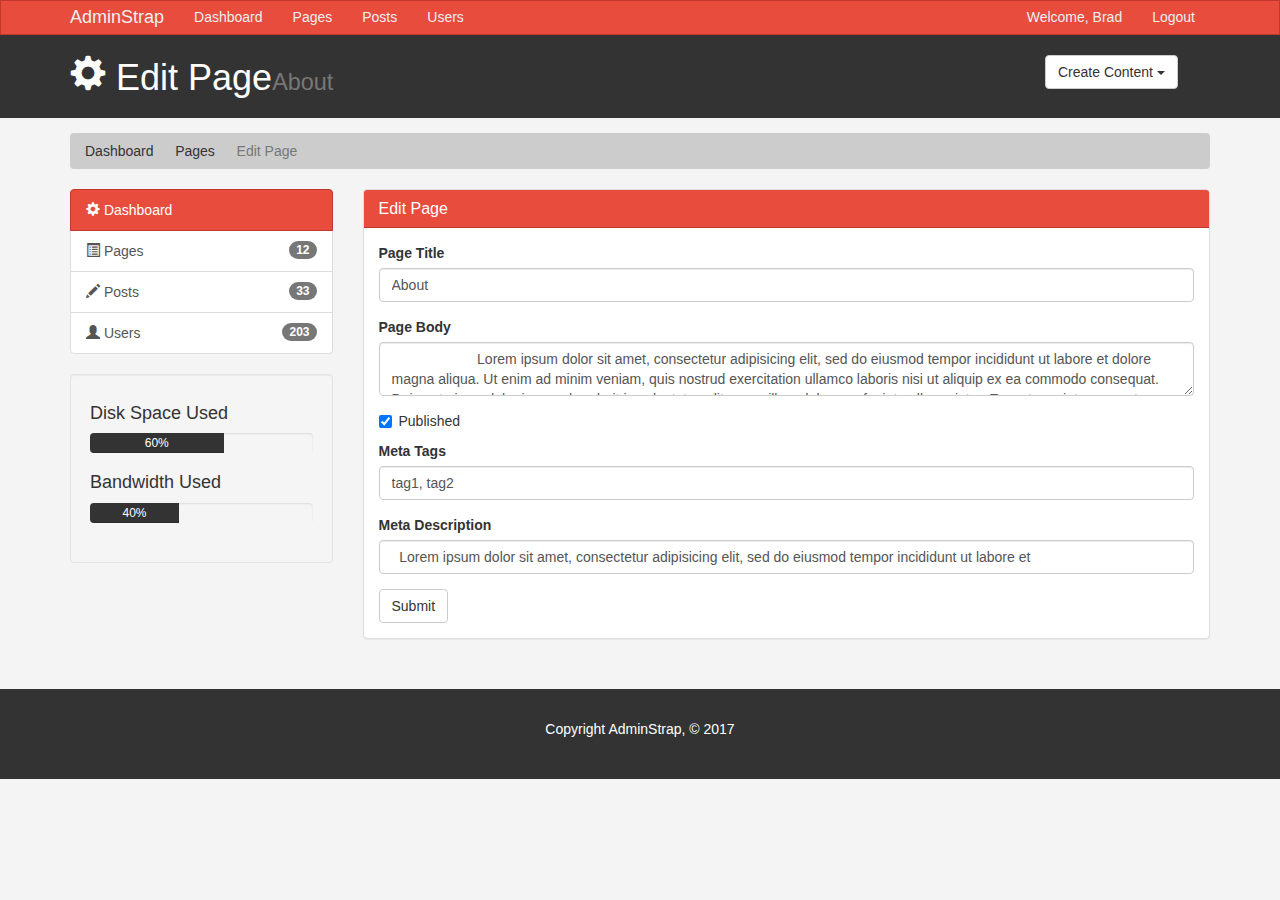
<file: edit.html>
<!DOCTYPE html>
<html lang="en">
  <head>
    <meta charset="utf-8">
    <meta http-equiv="X-UA-Compatible" content="IE=edge">
    <meta name="viewport" content="width=device-width, initial-scale=1">
    <title>Admin Area | Edit Page</title>
    <!-- Bootstrap core CSS -->
    <link href="css/bootstrap.min.css" rel="stylesheet">
    <link href="css/style.css" rel="stylesheet">
    <script src="http://cdn.ckeditor.com/4.6.1/standard/ckeditor.js"></script>
  </head>
  <body>

    <nav class="navbar navbar-default">
      <div class="container">
        <div class="navbar-header">
          <button type="button" class="navbar-toggle collapsed" data-toggle="collapse" data-target="#navbar" aria-expanded="false" aria-controls="navbar">
            <span class="sr-only">Toggle navigation</span>
            <span class="icon-bar"></span>
            <span class="icon-bar"></span>
            <span class="icon-bar"></span>
          </button>
          <a class="navbar-brand" href="#">AdminStrap</a>
        </div>
        <div id="navbar" class="collapse navbar-collapse">
          <ul class="nav navbar-nav">
            <li><a href="index.html">Dashboard</a></li>
            <li><a href="pages.html">Pages</a></li>
            <li><a href="posts.html">Posts</a></li>
            <li><a href="users.html">Users</a></li>
          </ul>
          <ul class="nav navbar-nav navbar-right">
            <li><a href="#">Welcome, Brad</a></li>
            <li><a href="login.html">Logout</a></li>
          </ul>
        </div><!--/.nav-collapse -->
      </div>
    </nav>

    <header id="header">
      <div class="container">
        <div class="row">
          <div class="col-md-10">
            <h1><span class="glyphicon glyphicon-cog" aria-hidden="true"></span> Edit Page<small>About</small></h1>
          </div>
          <div class="col-md-2">
            <div class="dropdown create">
              <button class="btn btn-default dropdown-toggle" type="button" id="dropdownMenu1" data-toggle="dropdown" aria-haspopup="true" aria-expanded="true">
                Create Content
                <span class="caret"></span>
              </button>
              <ul class="dropdown-menu" aria-labelledby="dropdownMenu1">
                <li><a type="button" data-toggle="modal" data-target="#addPage">Add Page</a></li>
                <li><a href="#">Add Post</a></li>
                <li><a href="#">Add User</a></li>
              </ul>
            </div>
          </div>
        </div>
      </div>
    </header>

    <section id="breadcrumb">
      <div class="container">
        <ol class="breadcrumb">
          <li><a href="index.html">Dashboard</a></li>
          <li><a href="pages.html">Pages</a></li>
          <li class="active">Edit Page</li>
        </ol>
      </div>
    </section>

    <section id="main">
      <div class="container">
        <div class="row">
          <div class="col-md-3">
            <div class="list-group">
              <a href="index.html" class="list-group-item active main-color-bg">
                <span class="glyphicon glyphicon-cog" aria-hidden="true"></span> Dashboard
              </a>
              <a href="pages.html" class="list-group-item"><span class="glyphicon glyphicon-list-alt" aria-hidden="true"></span> Pages <span class="badge">12</span></a>
              <a href="posts.html" class="list-group-item"><span class="glyphicon glyphicon-pencil" aria-hidden="true"></span> Posts <span class="badge">33</span></a>
              <a href="users.html" class="list-group-item"><span class="glyphicon glyphicon-user" aria-hidden="true"></span> Users <span class="badge">203</span></a>
            </div>

            <div class="well">
              <h4>Disk Space Used</h4>
              <div class="progress">
                  <div class="progress-bar" role="progressbar" aria-valuenow="60" aria-valuemin="0" aria-valuemax="100" style="width: 60%;">
                      60%
              </div>
            </div>
            <h4>Bandwidth Used </h4>
            <div class="progress">
                <div class="progress-bar" role="progressbar" aria-valuenow="40" aria-valuemin="0" aria-valuemax="100" style="width: 40%;">
                    40%
            </div>
          </div>
            </div>
          </div>
          <div class="col-md-9">
            <!-- Website Overview -->
            <div class="panel panel-default">
              <div class="panel-heading main-color-bg">
                <h3 class="panel-title">Edit Page</h3>
              </div>
              <div class="panel-body">
                <form>
                  <div class="form-group">
                    <label>Page Title</label>
                    <input type="text" class="form-control" placeholder="Page Title" value="About">
                  </div>
                  <div class="form-group">
                    <label>Page Body</label>
                    <textarea name="editor1" class="form-control" placeholder="Page Body">
                      Lorem ipsum dolor sit amet, consectetur adipisicing elit, sed do eiusmod tempor incididunt ut labore et dolore magna aliqua. Ut enim ad minim veniam, quis nostrud exercitation ullamco laboris nisi ut aliquip ex ea commodo consequat. Duis aute irure dolor in reprehenderit in voluptate velit esse cillum dolore eu fugiat nulla pariatur. Excepteur sint occaecat cupidatat non proident, sunt in culpa qui officia deserunt mollit anim id est laborum.
                    </textarea>
                  </div>
                  <div class="checkbox">
                    <label>
                      <input type="checkbox" checked> Published
                    </label>
                  </div>
                  <div class="form-group">
                    <label>Meta Tags</label>
                    <input type="text" class="form-control" placeholder="Add Some Tags..." value="tag1, tag2">
                  </div>
                  <div class="form-group">
                    <label>Meta Description</label>
                    <input type="text" class="form-control" placeholder="Add Meta Description..." value="  Lorem ipsum dolor sit amet, consectetur adipisicing elit, sed do eiusmod tempor incididunt ut labore et ">
                  </div>
                  <input type="submit" class="btn btn-default" value="Submit">
                </form>
              </div>
              </div>

          </div>
        </div>
      </div>
    </section>

    <footer id="footer">
      <p>Copyright AdminStrap, &copy; 2017</p>
    </footer>

    <!-- Modals -->

    <!-- Add Page -->
    <div class="modal fade" id="addPage" tabindex="-1" role="dialog" aria-labelledby="myModalLabel">
  <div class="modal-dialog" role="document">
    <div class="modal-content">
      <form>
      <div class="modal-header">
        <button type="button" class="close" data-dismiss="modal" aria-label="Close"><span aria-hidden="true">&times;</span></button>
        <h4 class="modal-title" id="myModalLabel">Add Page</h4>
      </div>
      <div class="modal-body">
        <div class="form-group">
          <label>Page Title</label>
          <input type="text" class="form-control" placeholder="Page Title">
        </div>
        <div class="form-group">
          <label>Page Body</label>
          <textarea name="editor1" class="form-control" placeholder="Page Body"></textarea>
        </div>
        <div class="checkbox">
          <label>
            <input type="checkbox"> Published
          </label>
        </div>
        <div class="form-group">
          <label>Meta Tags</label>
          <input type="text" class="form-control" placeholder="Add Some Tags...">
        </div>
        <div class="form-group">
          <label>Meta Description</label>
          <input type="text" class="form-control" placeholder="Add Meta Description...">
        </div>
      </div>
      <div class="modal-footer">
        <button type="button" class="btn btn-default" data-dismiss="modal">Close</button>
        <button type="submit" class="btn btn-primary">Save changes</button>
      </div>
    </form>
    </div>
  </div>
</div>

  <script>
     CKEDITOR.replace( 'editor1' );
 </script>

    <!-- Bootstrap core JavaScript
    ================================================== -->
    <!-- Placed at the end of the document so the pages load faster -->
    <script src="https://ajax.googleapis.com/ajax/libs/jquery/1.12.4/jquery.min.js"></script>
    <script src="js/bootstrap.min.js"></script>
  </body>
</html>
</file>
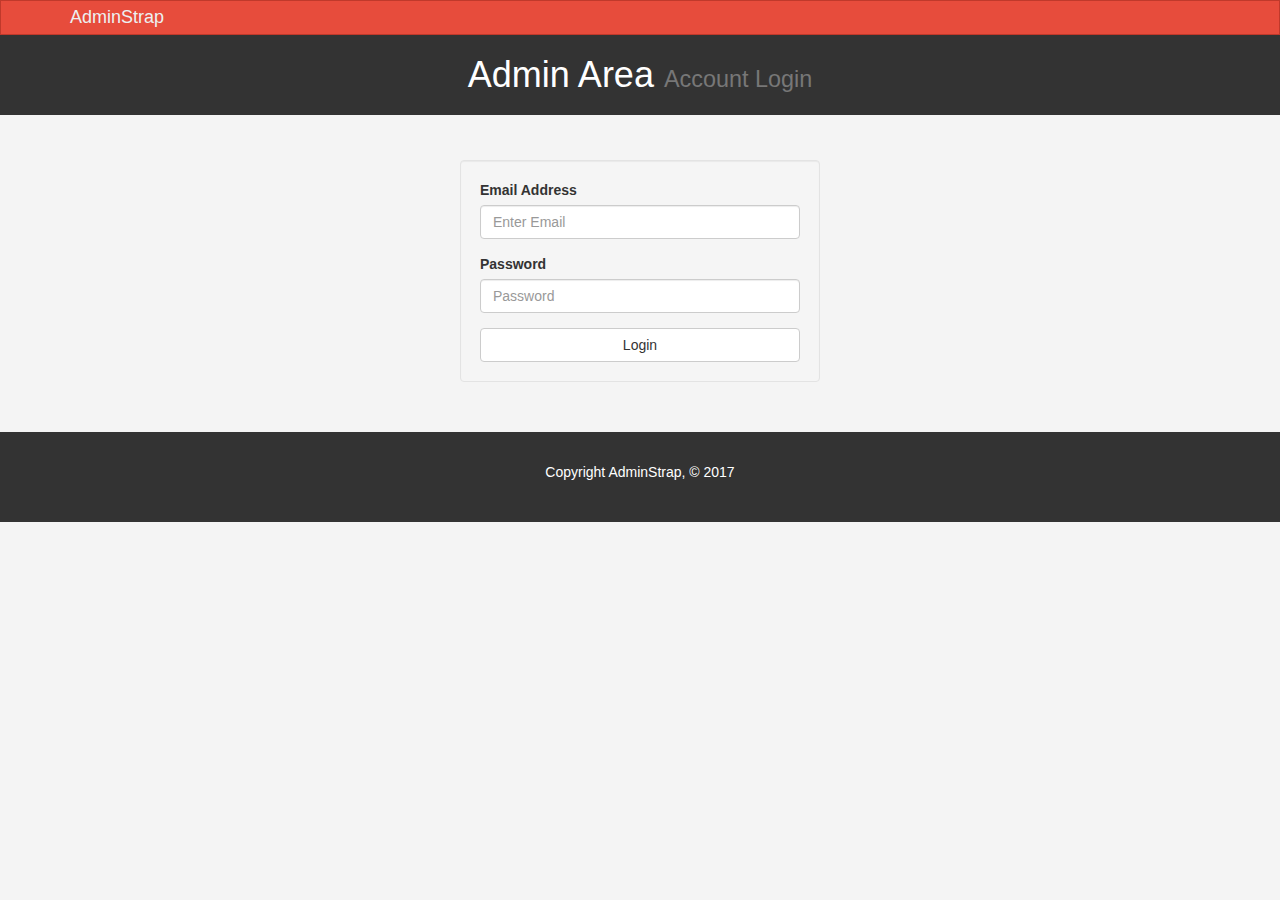
<file: login.html>
<!DOCTYPE html>
<html lang="en">
  <head>
    <meta charset="utf-8">
    <meta http-equiv="X-UA-Compatible" content="IE=edge">
    <meta name="viewport" content="width=device-width, initial-scale=1">
    <title>Admin Area | Account Login</title>
    <!-- Bootstrap core CSS -->
    <link href="css/bootstrap.min.css" rel="stylesheet">
    <link href="css/style.css" rel="stylesheet">
    <script src="http://cdn.ckeditor.com/4.6.1/standard/ckeditor.js"></script>
  </head>
  <body>

    <nav class="navbar navbar-default">
      <div class="container">
        <div class="navbar-header">
          <button type="button" class="navbar-toggle collapsed" data-toggle="collapse" data-target="#navbar" aria-expanded="false" aria-controls="navbar">
            <span class="sr-only">Toggle navigation</span>
            <span class="icon-bar"></span>
            <span class="icon-bar"></span>
            <span class="icon-bar"></span>
          </button>
          <a class="navbar-brand" href="#">AdminStrap</a>
        </div>
        <div id="navbar" class="collapse navbar-collapse">

        </div><!--/.nav-collapse -->
      </div>
    </nav>

    <header id="header">
      <div class="container">
        <div class="row">
          <div class="col-md-12">
            <h1 class="text-center"> Admin Area <small>Account Login</small></h1>
          </div>
        </div>
      </div>
    </header>

    <section id="main">
      <div class="container">
        <div class="row">
          <div class="col-md-4 col-md-offset-4">
            <form id="login" action="index.html" class="well">
                  <div class="form-group">
                    <label>Email Address</label>
                    <input type="text" class="form-control" placeholder="Enter Email">
                  </div>
                  <div class="form-group">
                    <label>Password</label>
                    <input type="password" class="form-control" placeholder="Password">
                  </div>
                  <button type="submit" class="btn btn-default btn-block">Login</button>
              </form>
          </div>
        </div>
      </div>
    </section>

    <footer id="footer">
      <p>Copyright AdminStrap, &copy; 2017</p>
    </footer>

  <script>
     CKEDITOR.replace( 'editor1' );
 </script>

    <!-- Bootstrap core JavaScript
    ================================================== -->
    <!-- Placed at the end of the document so the pages load faster -->
    <script src="https://ajax.googleapis.com/ajax/libs/jquery/1.12.4/jquery.min.js"></script>
    <script src="js/bootstrap.min.js"></script>
  </body>
</html>
</file>
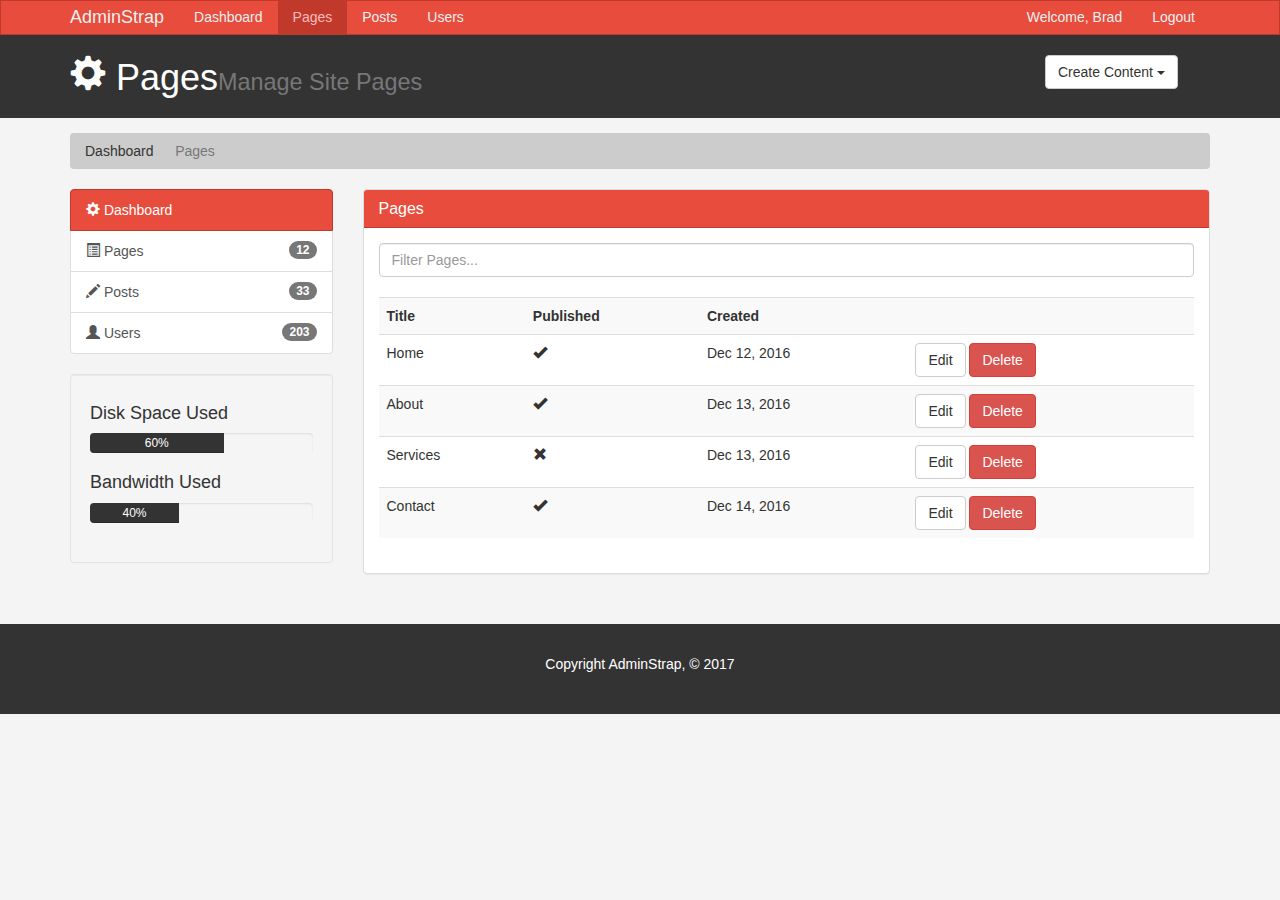
<file: pages.html>
<!DOCTYPE html>
<html lang="en">
  <head>
    <meta charset="utf-8">
    <meta http-equiv="X-UA-Compatible" content="IE=edge">
    <meta name="viewport" content="width=device-width, initial-scale=1">
    <title>Admin Area | Pages</title>
    <!-- Bootstrap core CSS -->
    <link href="css/bootstrap.min.css" rel="stylesheet">
    <link href="css/style.css" rel="stylesheet">
    <script src="http://cdn.ckeditor.com/4.6.1/standard/ckeditor.js"></script>
  </head>
  <body>

    <nav class="navbar navbar-default">
      <div class="container">
        <div class="navbar-header">
          <button type="button" class="navbar-toggle collapsed" data-toggle="collapse" data-target="#navbar" aria-expanded="false" aria-controls="navbar">
            <span class="sr-only">Toggle navigation</span>
            <span class="icon-bar"></span>
            <span class="icon-bar"></span>
            <span class="icon-bar"></span>
          </button>
          <a class="navbar-brand" href="#">AdminStrap</a>
        </div>
        <div id="navbar" class="collapse navbar-collapse">
          <ul class="nav navbar-nav">
            <li><a href="index.html">Dashboard</a></li>
            <li class="active"><a href="pages.html">Pages</a></li>
            <li><a href="posts.html">Posts</a></li>
            <li><a href="users.html">Users</a></li>
          </ul>
          <ul class="nav navbar-nav navbar-right">
            <li><a href="#">Welcome, Brad</a></li>
            <li><a href="login.html">Logout</a></li>
          </ul>
        </div><!--/.nav-collapse -->
      </div>
    </nav>

    <header id="header">
      <div class="container">
        <div class="row">
          <div class="col-md-10">
            <h1><span class="glyphicon glyphicon-cog" aria-hidden="true"></span> Pages<small>Manage Site Pages</small></h1>
          </div>
          <div class="col-md-2">
            <div class="dropdown create">
              <button class="btn btn-default dropdown-toggle" type="button" id="dropdownMenu1" data-toggle="dropdown" aria-haspopup="true" aria-expanded="true">
                Create Content
                <span class="caret"></span>
              </button>
              <ul class="dropdown-menu" aria-labelledby="dropdownMenu1">
                <li><a type="button" data-toggle="modal" data-target="#addPage">Add Page</a></li>
                <li><a href="#">Add Post</a></li>
                <li><a href="#">Add User</a></li>
              </ul>
            </div>
          </div>
        </div>
      </div>
    </header>

    <section id="breadcrumb">
      <div class="container">
        <ol class="breadcrumb">
          <li><a href="index.html">Dashboard</a></li>
          <li class="active">Pages</li>
        </ol>
      </div>
    </section>

    <section id="main">
      <div class="container">
        <div class="row">
          <div class="col-md-3">
            <div class="list-group">
              <a href="index.html" class="list-group-item active main-color-bg">
                <span class="glyphicon glyphicon-cog" aria-hidden="true"></span> Dashboard
              </a>
              <a href="pages.html" class="list-group-item"><span class="glyphicon glyphicon-list-alt" aria-hidden="true"></span> Pages <span class="badge">12</span></a>
              <a href="posts.html" class="list-group-item"><span class="glyphicon glyphicon-pencil" aria-hidden="true"></span> Posts <span class="badge">33</span></a>
              <a href="users.html" class="list-group-item"><span class="glyphicon glyphicon-user" aria-hidden="true"></span> Users <span class="badge">203</span></a>
            </div>

            <div class="well">
              <h4>Disk Space Used</h4>
              <div class="progress">
                  <div class="progress-bar" role="progressbar" aria-valuenow="60" aria-valuemin="0" aria-valuemax="100" style="width: 60%;">
                      60%
              </div>
            </div>
            <h4>Bandwidth Used </h4>
            <div class="progress">
                <div class="progress-bar" role="progressbar" aria-valuenow="40" aria-valuemin="0" aria-valuemax="100" style="width: 40%;">
                    40%
            </div>
          </div>
            </div>
          </div>
          <div class="col-md-9">
            <!-- Website Overview -->
            <div class="panel panel-default">
              <div class="panel-heading main-color-bg">
                <h3 class="panel-title">Pages</h3>
              </div>
              <div class="panel-body">
                <div class="row">
                      <div class="col-md-12">
                          <input class="form-control" type="text" placeholder="Filter Pages...">
                      </div>
                </div>
                <br>
                <table class="table table-striped table-hover">
                      <tr>
                        <th>Title</th>
                        <th>Published</th>
                        <th>Created</th>
                        <th></th>
                      </tr>
                      <tr>
                        <td>Home</td>
                        <td><span class="glyphicon glyphicon-ok" aria-hidden="true"></span></td>
                        <td>Dec 12, 2016</td>
                        <td><a class="btn btn-default" href="edit.html">Edit</a> <a class="btn btn-danger" href="#">Delete</a></td>
                      </tr>
                      <tr>
                        <td>About</td>
                        <td><span class="glyphicon glyphicon-ok" aria-hidden="true"></span></td>
                        <td>Dec 13, 2016</td>
                        <td><a class="btn btn-default" href="edit.html">Edit</a> <a class="btn btn-danger" href="#">Delete</a></td>
                      </tr>
                      <tr>
                        <td>Services</td>
                        <td><span class="glyphicon glyphicon-remove" aria-hidden="true"></span></td>
                        <td>Dec 13, 2016</td>
                        <td><a class="btn btn-default" href="edit.html">Edit</a> <a class="btn btn-danger" href="#">Delete</a></td>
                      </tr>
                      <tr>
                        <td>Contact</td>
                        <td><span class="glyphicon glyphicon-ok" aria-hidden="true"></span></td>
                        <td>Dec 14, 2016</td>
                        <td><a class="btn btn-default" href="edit.html">Edit</a> <a class="btn btn-danger" href="#">Delete</a></td>
                      </tr>
                    </table>
              </div>
              </div>

          </div>
        </div>
      </div>
    </section>

    <footer id="footer">
      <p>Copyright AdminStrap, &copy; 2017</p>
    </footer>

    <!-- Modals -->

    <!-- Add Page -->
    <div class="modal fade" id="addPage" tabindex="-1" role="dialog" aria-labelledby="myModalLabel">
  <div class="modal-dialog" role="document">
    <div class="modal-content">
      <form>
      <div class="modal-header">
        <button type="button" class="close" data-dismiss="modal" aria-label="Close"><span aria-hidden="true">&times;</span></button>
        <h4 class="modal-title" id="myModalLabel">Add Page</h4>
      </div>
      <div class="modal-body">
        <div class="form-group">
          <label>Page Title</label>
          <input type="text" class="form-control" placeholder="Page Title">
        </div>
        <div class="form-group">
          <label>Page Body</label>
          <textarea name="editor1" class="form-control" placeholder="Page Body"></textarea>
        </div>
        <div class="checkbox">
          <label>
            <input type="checkbox"> Published
          </label>
        </div>
        <div class="form-group">
          <label>Meta Tags</label>
          <input type="text" class="form-control" placeholder="Add Some Tags...">
        </div>
        <div class="form-group">
          <label>Meta Description</label>
          <input type="text" class="form-control" placeholder="Add Meta Description...">
        </div>
      </div>
      <div class="modal-footer">
        <button type="button" class="btn btn-default" data-dismiss="modal">Close</button>
        <button type="submit" class="btn btn-primary">Save changes</button>
      </div>
    </form>
    </div>
  </div>
</div>

  <script>
     CKEDITOR.replace( 'editor1' );
 </script>

    <!-- Bootstrap core JavaScript
    ================================================== -->
    <!-- Placed at the end of the document so the pages load faster -->
    <script src="https://ajax.googleapis.com/ajax/libs/jquery/1.12.4/jquery.min.js"></script>
    <script src="js/bootstrap.min.js"></script>
  </body>
</html>
</file>
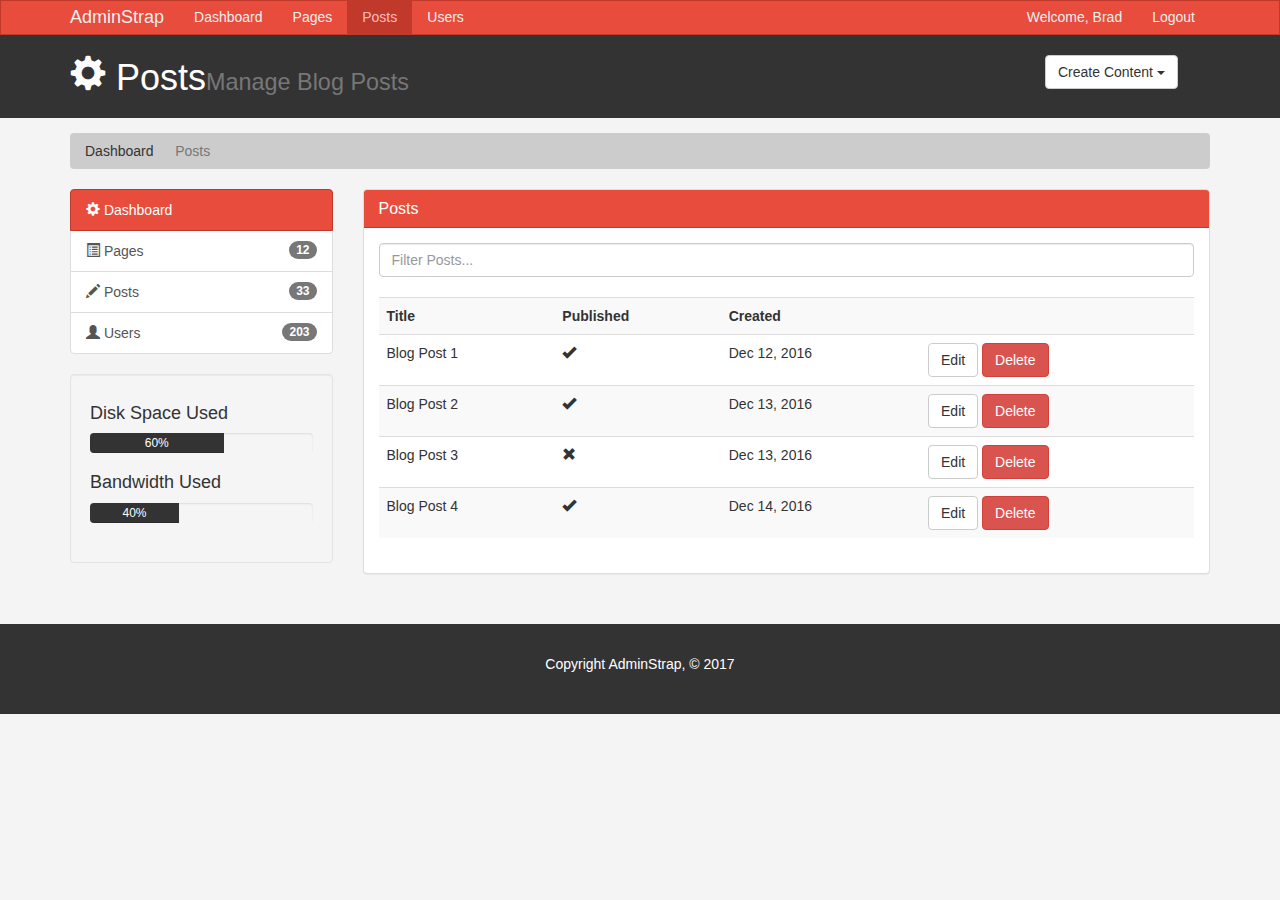
<file: posts.html>
<!DOCTYPE html>
<html lang="en">
  <head>
    <meta charset="utf-8">
    <meta http-equiv="X-UA-Compatible" content="IE=edge">
    <meta name="viewport" content="width=device-width, initial-scale=1">
    <title>Admin Area | Posts</title>
    <!-- Bootstrap core CSS -->
    <link href="css/bootstrap.min.css" rel="stylesheet">
    <link href="css/style.css" rel="stylesheet">
    <script src="http://cdn.ckeditor.com/4.6.1/standard/ckeditor.js"></script>
  </head>
  <body>

    <nav class="navbar navbar-default">
      <div class="container">
        <div class="navbar-header">
          <button type="button" class="navbar-toggle collapsed" data-toggle="collapse" data-target="#navbar" aria-expanded="false" aria-controls="navbar">
            <span class="sr-only">Toggle navigation</span>
            <span class="icon-bar"></span>
            <span class="icon-bar"></span>
            <span class="icon-bar"></span>
          </button>
          <a class="navbar-brand" href="#">AdminStrap</a>
        </div>
        <div id="navbar" class="collapse navbar-collapse">
          <ul class="nav navbar-nav">
            <li><a href="index.html">Dashboard</a></li>
            <li><a href="pages.html">Pages</a></li>
            <li class="active"><a href="posts.html">Posts</a></li>
            <li><a href="users.html">Users</a></li>
          </ul>
          <ul class="nav navbar-nav navbar-right">
            <li><a href="#">Welcome, Brad</a></li>
            <li><a href="login.html">Logout</a></li>
          </ul>
        </div><!--/.nav-collapse -->
      </div>
    </nav>

    <header id="header">
      <div class="container">
        <div class="row">
          <div class="col-md-10">
            <h1><span class="glyphicon glyphicon-cog" aria-hidden="true"></span> Posts<small>Manage Blog Posts</small></h1>
          </div>
          <div class="col-md-2">
            <div class="dropdown create">
              <button class="btn btn-default dropdown-toggle" type="button" id="dropdownMenu1" data-toggle="dropdown" aria-haspopup="true" aria-expanded="true">
                Create Content
                <span class="caret"></span>
              </button>
              <ul class="dropdown-menu" aria-labelledby="dropdownMenu1">
                <li><a type="button" data-toggle="modal" data-target="#addPage">Add Page</a></li>
                <li><a href="#">Add Post</a></li>
                <li><a href="#">Add User</a></li>
              </ul>
            </div>
          </div>
        </div>
      </div>
    </header>

    <section id="breadcrumb">
      <div class="container">
        <ol class="breadcrumb">
          <li><a href="index.html">Dashboard</a></li>
          <li class="active">Posts</li>
        </ol>
      </div>
    </section>

    <section id="main">
      <div class="container">
        <div class="row">
          <div class="col-md-3">
            <div class="list-group">
              <a href="index.html" class="list-group-item active main-color-bg">
                <span class="glyphicon glyphicon-cog" aria-hidden="true"></span> Dashboard
              </a>
              <a href="pages.html" class="list-group-item"><span class="glyphicon glyphicon-list-alt" aria-hidden="true"></span> Pages <span class="badge">12</span></a>
              <a href="posts.html" class="list-group-item"><span class="glyphicon glyphicon-pencil" aria-hidden="true"></span> Posts <span class="badge">33</span></a>
              <a href="users.html" class="list-group-item"><span class="glyphicon glyphicon-user" aria-hidden="true"></span> Users <span class="badge">203</span></a>
            </div>

            <div class="well">
              <h4>Disk Space Used</h4>
              <div class="progress">
                  <div class="progress-bar" role="progressbar" aria-valuenow="60" aria-valuemin="0" aria-valuemax="100" style="width: 60%;">
                      60%
              </div>
            </div>
            <h4>Bandwidth Used </h4>
            <div class="progress">
                <div class="progress-bar" role="progressbar" aria-valuenow="40" aria-valuemin="0" aria-valuemax="100" style="width: 40%;">
                    40%
            </div>
          </div>
            </div>
          </div>
          <div class="col-md-9">
            <!-- Website Overview -->
            <div class="panel panel-default">
              <div class="panel-heading main-color-bg">
                <h3 class="panel-title">Posts</h3>
              </div>
              <div class="panel-body">
                <div class="row">
                      <div class="col-md-12">
                          <input class="form-control" type="text" placeholder="Filter Posts...">
                      </div>
                </div>
                <br>
                <table class="table table-striped table-hover">
                      <tr>
                        <th>Title</th>
                        <th>Published</th>
                        <th>Created</th>
                        <th></th>
                      </tr>
                      <tr>
                        <td>Blog Post 1</td>
                        <td><span class="glyphicon glyphicon-ok" aria-hidden="true"></span></td>
                        <td>Dec 12, 2016</td>
                        <td><a class="btn btn-default" href="edit.html">Edit</a> <a class="btn btn-danger" href="#">Delete</a></td>
                      </tr>
                      <tr>
                        <td>Blog Post 2</td>
                        <td><span class="glyphicon glyphicon-ok" aria-hidden="true"></span></td>
                        <td>Dec 13, 2016</td>
                        <td><a class="btn btn-default" href="edit.html">Edit</a> <a class="btn btn-danger" href="#">Delete</a></td>
                      </tr>
                      <tr>
                        <td>Blog Post 3</td>
                        <td><span class="glyphicon glyphicon-remove" aria-hidden="true"></span></td>
                        <td>Dec 13, 2016</td>
                        <td><a class="btn btn-default" href="edit.html">Edit</a> <a class="btn btn-danger" href="#">Delete</a></td>
                      </tr>
                      <tr>
                        <td>Blog Post 4</td>
                        <td><span class="glyphicon glyphicon-ok" aria-hidden="true"></span></td>
                        <td>Dec 14, 2016</td>
                        <td><a class="btn btn-default" href="edit.html">Edit</a> <a class="btn btn-danger" href="#">Delete</a></td>
                      </tr>
                    </table>
              </div>
              </div>

          </div>
        </div>
      </div>
    </section>

    <footer id="footer">
      <p>Copyright AdminStrap, &copy; 2017</p>
    </footer>

    <!-- Modals -->

    <!-- Add Page -->
    <div class="modal fade" id="addPage" tabindex="-1" role="dialog" aria-labelledby="myModalLabel">
  <div class="modal-dialog" role="document">
    <div class="modal-content">
      <form>
      <div class="modal-header">
        <button type="button" class="close" data-dismiss="modal" aria-label="Close"><span aria-hidden="true">&times;</span></button>
        <h4 class="modal-title" id="myModalLabel">Add Page</h4>
      </div>
      <div class="modal-body">
        <div class="form-group">
          <label>Page Title</label>
          <input type="text" class="form-control" placeholder="Page Title">
        </div>
        <div class="form-group">
          <label>Page Body</label>
          <textarea name="editor1" class="form-control" placeholder="Page Body"></textarea>
        </div>
        <div class="checkbox">
          <label>
            <input type="checkbox"> Published
          </label>
        </div>
        <div class="form-group">
          <label>Meta Tags</label>
          <input type="text" class="form-control" placeholder="Add Some Tags...">
        </div>
        <div class="form-group">
          <label>Meta Description</label>
          <input type="text" class="form-control" placeholder="Add Meta Description...">
        </div>
      </div>
      <div class="modal-footer">
        <button type="button" class="btn btn-default" data-dismiss="modal">Close</button>
        <button type="submit" class="btn btn-primary">Save changes</button>
      </div>
    </form>
    </div>
  </div>
</div>

  <script>
     CKEDITOR.replace( 'editor1' );
 </script>

    <!-- Bootstrap core JavaScript
    ================================================== -->
    <!-- Placed at the end of the document so the pages load faster -->
    <script src="https://ajax.googleapis.com/ajax/libs/jquery/1.12.4/jquery.min.js"></script>
    <script src="js/bootstrap.min.js"></script>
  </body>
</html>
</file>
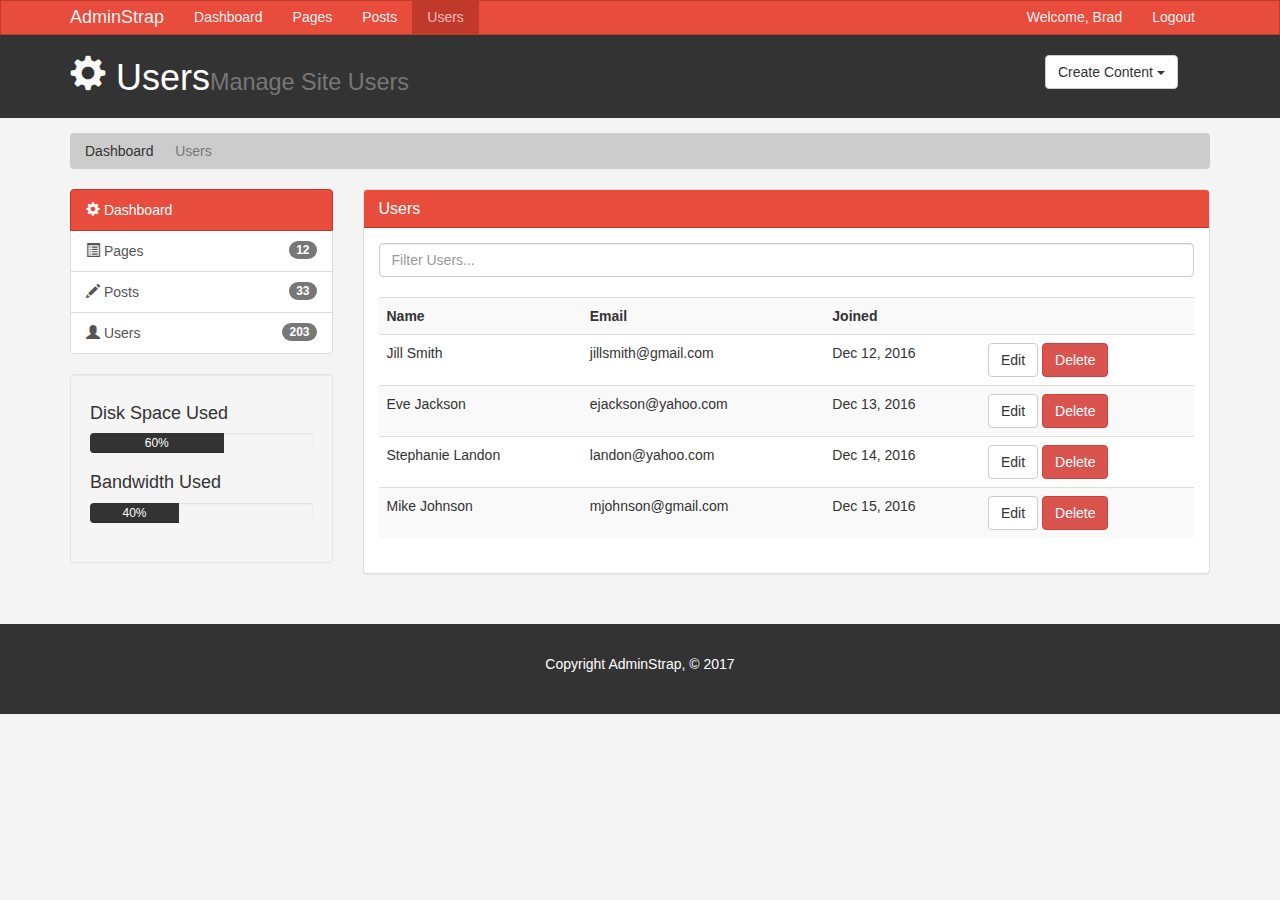
<file: users.html>
<!DOCTYPE html>
<html lang="en">
  <head>
    <meta charset="utf-8">
    <meta http-equiv="X-UA-Compatible" content="IE=edge">
    <meta name="viewport" content="width=device-width, initial-scale=1">
    <title>Admin Area | Users</title>
    <!-- Bootstrap core CSS -->
    <link href="css/bootstrap.min.css" rel="stylesheet">
    <link href="css/style.css" rel="stylesheet">
    <script src="http://cdn.ckeditor.com/4.6.1/standard/ckeditor.js"></script>
  </head>
  <body>

    <nav class="navbar navbar-default">
      <div class="container">
        <div class="navbar-header">
          <button type="button" class="navbar-toggle collapsed" data-toggle="collapse" data-target="#navbar" aria-expanded="false" aria-controls="navbar">
            <span class="sr-only">Toggle navigation</span>
            <span class="icon-bar"></span>
            <span class="icon-bar"></span>
            <span class="icon-bar"></span>
          </button>
          <a class="navbar-brand" href="#">AdminStrap</a>
        </div>
        <div id="navbar" class="collapse navbar-collapse">
          <ul class="nav navbar-nav">
            <li><a href="index.html">Dashboard</a></li>
            <li><a href="pages.html">Pages</a></li>
            <li><a href="posts.html">Posts</a></li>
            <li class="active"><a href="users.html">Users</a></li>
          </ul>
          <ul class="nav navbar-nav navbar-right">
            <li><a href="#">Welcome, Brad</a></li>
            <li><a href="login.html">Logout</a></li>
          </ul>
        </div><!--/.nav-collapse -->
      </div>
    </nav>

    <header id="header">
      <div class="container">
        <div class="row">
          <div class="col-md-10">
            <h1><span class="glyphicon glyphicon-cog" aria-hidden="true"></span> Users<small>Manage Site Users</small></h1>
          </div>
          <div class="col-md-2">
            <div class="dropdown create">
              <button class="btn btn-default dropdown-toggle" type="button" id="dropdownMenu1" data-toggle="dropdown" aria-haspopup="true" aria-expanded="true">
                Create Content
                <span class="caret"></span>
              </button>
              <ul class="dropdown-menu" aria-labelledby="dropdownMenu1">
                <li><a type="button" data-toggle="modal" data-target="#addPage">Add Page</a></li>
                <li><a href="#">Add Post</a></li>
                <li><a href="#">Add User</a></li>
              </ul>
            </div>
          </div>
        </div>
      </div>
    </header>

    <section id="breadcrumb">
      <div class="container">
        <ol class="breadcrumb">
          <li><a href="index.html">Dashboard</a></li>
          <li class="active">Users</li>
        </ol>
      </div>
    </section>

    <section id="main">
      <div class="container">
        <div class="row">
          <div class="col-md-3">
            <div class="list-group">
              <a href="index.html" class="list-group-item active main-color-bg">
                <span class="glyphicon glyphicon-cog" aria-hidden="true"></span> Dashboard
              </a>
              <a href="pages.html" class="list-group-item"><span class="glyphicon glyphicon-list-alt" aria-hidden="true"></span> Pages <span class="badge">12</span></a>
              <a href="posts.html" class="list-group-item"><span class="glyphicon glyphicon-pencil" aria-hidden="true"></span> Posts <span class="badge">33</span></a>
              <a href="users.html" class="list-group-item"><span class="glyphicon glyphicon-user" aria-hidden="true"></span> Users <span class="badge">203</span></a>
            </div>

            <div class="well">
              <h4>Disk Space Used</h4>
              <div class="progress">
                  <div class="progress-bar" role="progressbar" aria-valuenow="60" aria-valuemin="0" aria-valuemax="100" style="width: 60%;">
                      60%
              </div>
            </div>
            <h4>Bandwidth Used </h4>
            <div class="progress">
                <div class="progress-bar" role="progressbar" aria-valuenow="40" aria-valuemin="0" aria-valuemax="100" style="width: 40%;">
                    40%
            </div>
          </div>
            </div>
          </div>
          <div class="col-md-9">
            <!-- Website Overview -->
            <div class="panel panel-default">
              <div class="panel-heading main-color-bg">
                <h3 class="panel-title">Users</h3>
              </div>
              <div class="panel-body">
                <div class="row">
                      <div class="col-md-12">
                          <input class="form-control" type="text" placeholder="Filter Users...">
                      </div>
                </div>
                <br>
                <table class="table table-striped table-hover">
                      <tr>
                        <th>Name</th>
                        <th>Email</th>
                        <th>Joined</th>
                        <th></th>
                      </tr>
                      <tr>
                        <td>Jill Smith</td>
                        <td>jillsmith@gmail.com</td>
                        <td>Dec 12, 2016</td>
                        <td><a class="btn btn-default" href="edit.html">Edit</a> <a class="btn btn-danger" href="#">Delete</a></td>
                      </tr>
                      <tr>
                        <td>Eve Jackson</td>
                        <td>ejackson@yahoo.com</td>
                        <td>Dec 13, 2016</td>
                        <td><a class="btn btn-default" href="edit.html">Edit</a> <a class="btn btn-danger" href="#">Delete</a></td>
                      </tr>
                      <tr>
                       <td>Stephanie Landon</td>
                        <td>landon@yahoo.com</td>
                        <td>Dec 14, 2016</td>
                        <td><a class="btn btn-default" href="edit.html">Edit</a> <a class="btn btn-danger" href="#">Delete</a></td>
                      </tr>
                      <tr>
                        <td>Mike Johnson</td>
                        <td>mjohnson@gmail.com</td>
                        <td>Dec 15, 2016</td>
                        <td><a class="btn btn-default" href="edit.html">Edit</a> <a class="btn btn-danger" href="#">Delete</a></td>
                      </tr>
                    </table>
              </div>
              </div>

          </div>
        </div>
      </div>
    </section>

    <footer id="footer">
      <p>Copyright AdminStrap, &copy; 2017</p>
    </footer>

    <!-- Modals -->

    <!-- Add Page -->
    <div class="modal fade" id="addPage" tabindex="-1" role="dialog" aria-labelledby="myModalLabel">
  <div class="modal-dialog" role="document">
    <div class="modal-content">
      <form>
      <div class="modal-header">
        <button type="button" class="close" data-dismiss="modal" aria-label="Close"><span aria-hidden="true">&times;</span></button>
        <h4 class="modal-title" id="myModalLabel">Add Page</h4>
      </div>
      <div class="modal-body">
        <div class="form-group">
          <label>Page Title</label>
          <input type="text" class="form-control" placeholder="Page Title">
        </div>
        <div class="form-group">
          <label>Page Body</label>
          <textarea name="editor1" class="form-control" placeholder="Page Body"></textarea>
        </div>
        <div class="checkbox">
          <label>
            <input type="checkbox"> Published
          </label>
        </div>
        <div class="form-group">
          <label>Meta Tags</label>
          <input type="text" class="form-control" placeholder="Add Some Tags...">
        </div>
        <div class="form-group">
          <label>Meta Description</label>
          <input type="text" class="form-control" placeholder="Add Meta Description...">
        </div>
      </div>
      <div class="modal-footer">
        <button type="button" class="btn btn-default" data-dismiss="modal">Close</button>
        <button type="submit" class="btn btn-primary">Save changes</button>
      </div>
    </form>
    </div>
  </div>
</div>

  <script>
     CKEDITOR.replace( 'editor1' );
 </script>

    <!-- Bootstrap core JavaScript
    ================================================== -->
    <!-- Placed at the end of the document so the pages load faster -->
    <script src="https://ajax.googleapis.com/ajax/libs/jquery/1.12.4/jquery.min.js"></script>
    <script src="js/bootstrap.min.js"></script>
  </body>
</html>
</file>
<file: css/style.css>
body{
  background:#f4f4f4;
}

#tooltip-container {
  position: fixed;
  background-color: #fff;
  color: #000;
  padding: 10px;
  border: 1px solid;
  display: none;
  z-index: 999;
}
#tooltip-container .title {
  margin-right: 0.2em;
}

/*extended menu*/
.extendedMenu input {
  display: none;
}
.extendedMenu li a {
  display: flex !important;
  justify-content: space-between;
  align-items: center;
  flex-wrap: wrap;
}
.extendedMenu .inputContainer {
  display: flex;
  justify-content: center;
  align-items: center;
}
.extendedMenu .menuInputLabel {
  margin: 0 0.3em;
  padding: 0.2em;
  border: 1px solid #9c9c9c;
  border-radius: 30%;

  cursor: pointer;
}

.extendedMenu input:checked + .menuInputLabel {
  background: #525252;
}

.extendedMenu li a.selected {
  background: #171717 !important;
}

/* legend  */
#mapLegend {
  position: relative;
}
#mapLegend .stepLegendContainer {
  position: absolute;
  /*right: 0;*/
  width: 100px;
}
#mapLegend .color{
  text-align: center;
}

/*  pyramid svg */
#pyramidSvgCont {
  position: relative;
}
#pyramidSvgCont svg {
  position: absolute;
  right: 0px;
  height: 500px;
  width: 160px;
}
/* svg#Ireland {
  width: 500px;
  height:300px;
} */

/* Navbar */
.navbar{
  min-height: 33px !important;
  margin-bottom:0;
  border-radius:0;
}

.navbar-nav > li > a, .navbar-brand{
  padding-top:6px !important;
  padding-bottom:0 !important;
  height: 33px;
}

.navbar-default {
  background-color: #e74c3c;
  border-color: #c0392b;
}
.navbar-default .navbar-brand {
  color: #ecf0f1;
}
.navbar-default .navbar-brand:hover,
.navbar-default .navbar-brand:focus {
  color: #ffbbbc;
}
.navbar-default .navbar-text {
  color: #ecf0f1;
}
.navbar-default .navbar-nav > li > a {
  color: #ecf0f1;
}
.navbar-default .navbar-nav > li > a:hover,
.navbar-default .navbar-nav > li > a:focus {
  color: #ffbbbc;
}
.navbar-default .navbar-nav > .active > a,
.navbar-default .navbar-nav > .active > a:hover,
.navbar-default .navbar-nav > .active > a:focus {
  color: #ffbbbc;
  background-color: #c0392b;
}
.navbar-default .navbar-nav > .open > a,
.navbar-default .navbar-nav > .open > a:hover,
.navbar-default .navbar-nav > .open > a:focus {
  color: #ffbbbc;
  background-color: #c0392b;
}
.navbar-default .navbar-toggle {
  border-color: #c0392b;
}
.navbar-default .navbar-toggle:hover,
.navbar-default .navbar-toggle:focus {
  background-color: #c0392b;
}
.navbar-default .navbar-toggle .icon-bar {
  background-color: #ecf0f1;
}
.navbar-default .navbar-collapse,
.navbar-default .navbar-form {
  border-color: #ecf0f1;
}
.navbar-default .navbar-link {
  color: #ecf0f1;
}
.navbar-default .navbar-link:hover {
  color: #ffbbbc;
}

/* Custom */
.main-color-bg{
  background-color: #e74c3c !important;
  border-color: #c0392b !important;
  color:#ffffff !important;
}

ul#nav li{
  list-style: none;
}

ul#nav li a{
  color: #FFFFFF;
  background-color: #333333;
  display: block;
  padding:  10px;
  font-size: 0.8em;
  border-bottom: 1px solid #0A0A0A;
  -webkit-transition: 0.4s;
  transition: 0.4s;
}

ul#nav li a:hover{
  background-color: #030303;
  padding-left:30px;
}

/* 
#nav ul {
  background: #ddd;
  height: 0;
  left: 0;
  opacity: 0;
  position: absolute;
  transition: all .5s ease;
  top: 35px;
  width: 100%;
}
#nav li:hover ul {
  height: 200px;
  opacity: 1;
  transform: translateY(0);
}

#nav ul a {
  color: #000;
  display: block;
  padding: 5px 20px;
} */

/* Header */
#header{
  background:#333333;
  color:#ffffff;
  padding-bottom: 10px;
  margin-bottom: 15px;
}

#header .create{
  padding-top: 20px;
}

/* Breadcrumb */
.breadcrumb{
  background:#cccccc;
  color:#333333;
}

.breadcrumb a{
  color:#333333;
}

/* Progress Bars */
.progress-bar{
  background:#333333;
  color:#ffffff;
}

.dash-box{
  text-align:center;
}

#login{
  margin-top:30px;
}

/* Footer */
#footer{
  background:#333333;
  color:#ffffff;
  text-align:center;
  padding:30px;
  margin-top:30px;
}


@media (max-width: 767px) {
  .navbar-default .navbar-nav .open .dropdown-menu > li > a {
    color: #ecf0f1;
  }
  .navbar-default .navbar-nav .open .dropdown-menu > li > a:hover,
  .navbar-default .navbar-nav .open .dropdown-menu > li > a:focus {
    color: #ffbbbc;
  }
  .navbar-default .navbar-nav .open .dropdown-menu > .active > a,
  .navbar-default .navbar-nav .open .dropdown-menu > .active > a:hover,
  .navbar-default .navbar-nav .open .dropdown-menu > .active > a:focus {
    color: #ffbbbc;
    background-color: #c0392b;
  }
}
</file>
